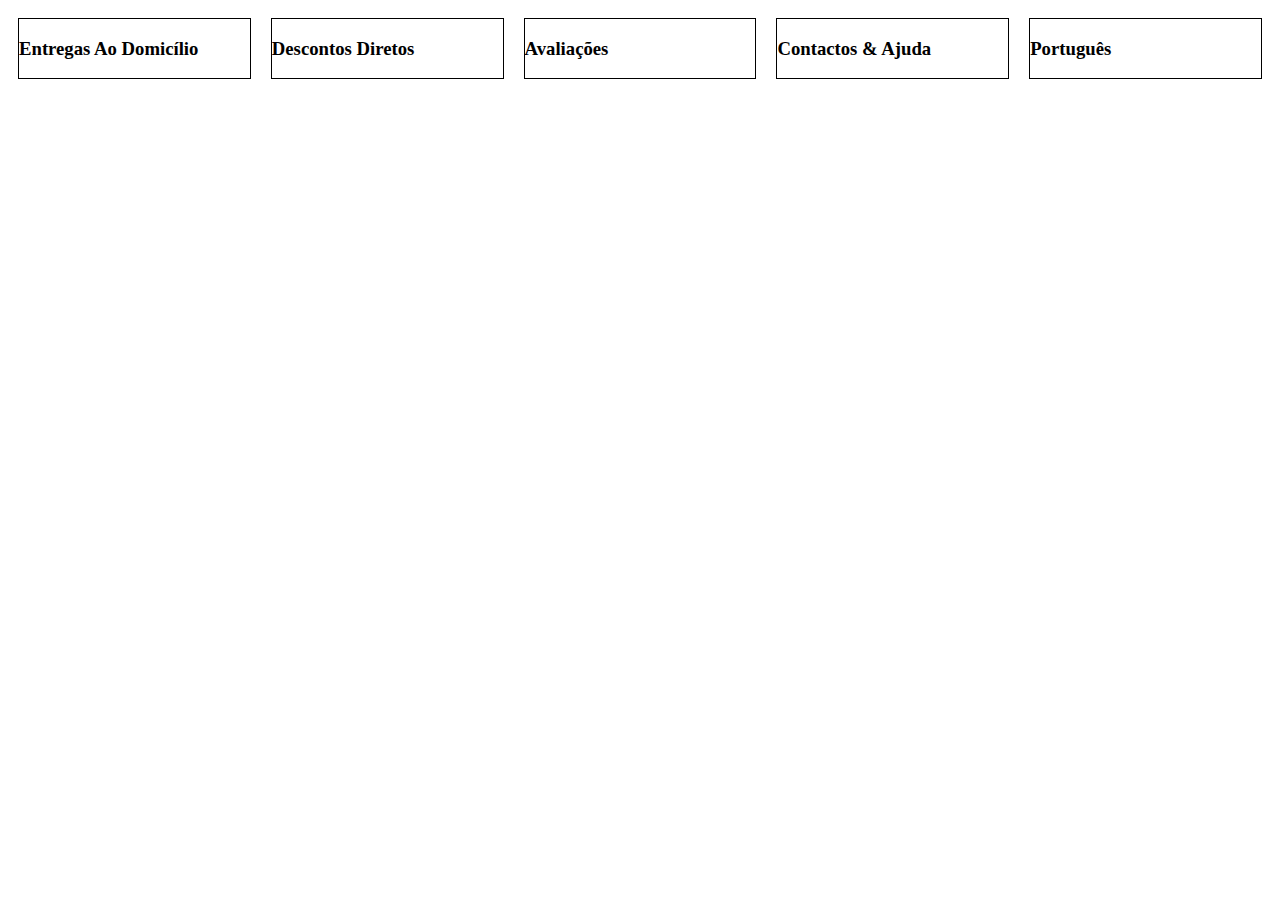
<file: Second Hand Furniture/mesas.html>
<!DOCTYPE html>
<html>
<head>
	<meta charset="utf-8">
	<meta name="viewport" content="width=device-width, initial-scale=1">
	<title>Sofás</title>
	<link rel="stylesheet" type="text/css" href="style2.css">
</head>
<body>
	<div class="header-black-bar">
		<div class="content content1"><h3>Entregas Ao Domicílio</h3></div>
		<div class="content content2"><h3>Descontos Diretos</h3></div>
		<div class="content content3"><h3>Avaliações</h3></div>
		<div class="content content4"><h3>Contactos & Ajuda</h3></div>
		<div class="content content5"><h3>Português</h3></div>
	</div>

</body>
</html>
</file>
<file: Second Hand Furniture/style2.css>
.header-black-bar {
	display: grid;
	grid-template-columns: 1fr 1fr 1fr 1fr 1fr;
	justify-content: center;
}

.content {
	border: 1px solid black;
	margin: 10px;
	align-items: center;

}
</file>
